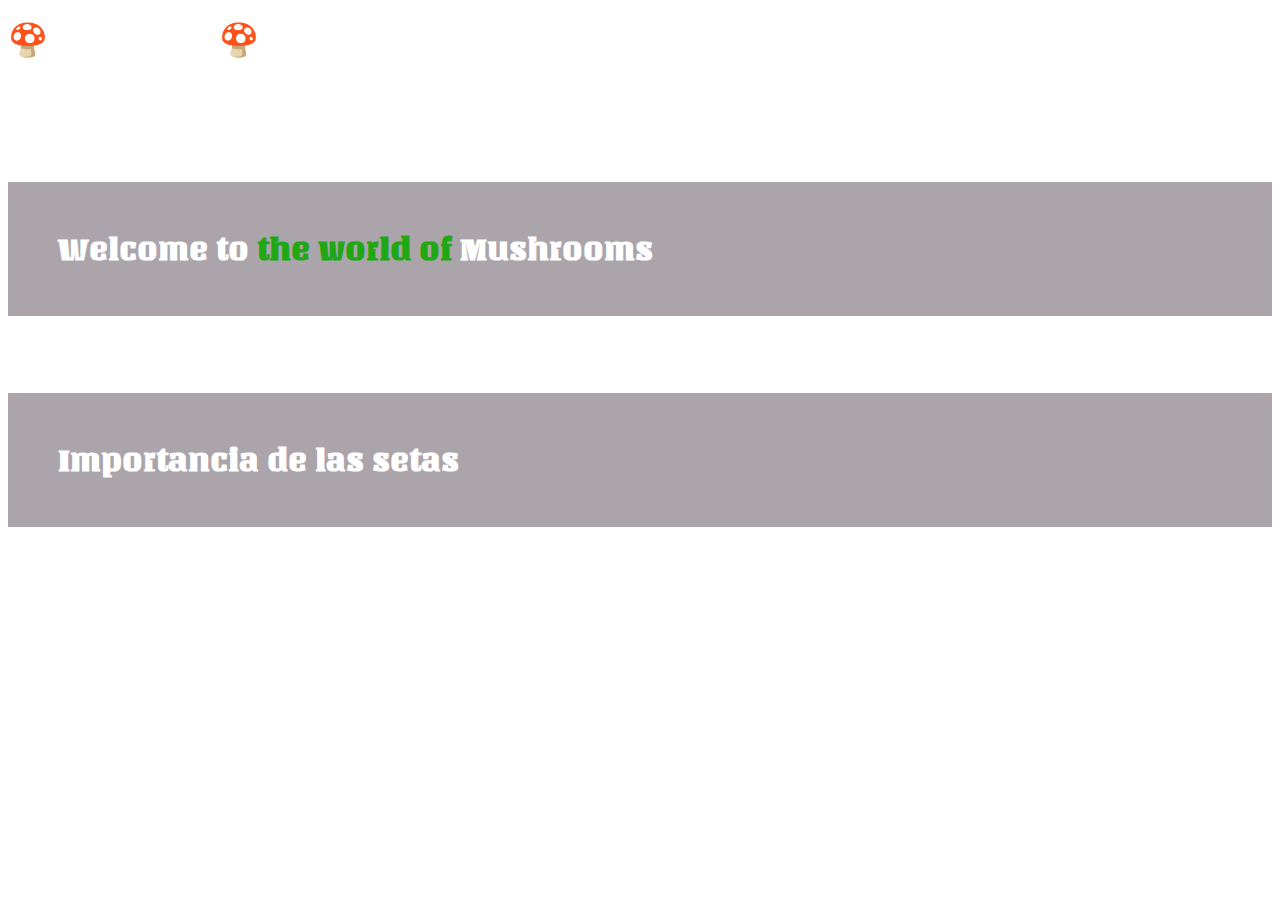
<file: ccs.example.html>
<!DOCTYPE html>
<html>
<head>
<title>*ANDREW'S MUSHROOM*</title>
<link href="https://fonts.googleapis.com/css?family=Unlock" rel="stylesheet"> 
<style>
body{
    background: url('http://img2.rtve.es/v/3806469?w=1600&preview=1479496107317.JPG');
    background-size: cover;
    font-family: 'Unlock', cursive;
    color: white;   
}

.content_headers{
    padding: 50px;
    border-width: 10px;
    border-color: black;
    background-color: rgba(88, 74, 87, 0.5);
}

a{
    color: white;
    text-decoration: none;
}

</style>
</head>
<body>
<div>
  <div>
    <h1>🍄Fungiticos🍄</h1>
  <div id="sidebar">
    <h2>Menu</h2>
    <div class="sidemenu">
      <ul>
        <li><a href="">Categories</a></li>
        <li><a href="">Mushroom Guide</a></li>
       
      </ul>
    </div>
    
  </div>
  <div id="content">
    <h1 class="content_headers">Welcome to <span style="color:rgb(32, 167, 20);">the world of</span> Mushrooms</h1>
    <blockquote>
      <p>Almost all of us are familiar with mushrooms and their miraculous, beneficial powers. Particularly those who have read or heard a lot of fairy-tales such as Alice in Wonderland, Three Bears, and a baby or even those who have played the Super Mario Brothers video game.</p>
    </blockquote>
    <h1 class="content_headers">Importancia de las setas</h1>
    <p>Aunque a menudo ignorados, los hongos cumplen un papel vital en nuestros ecosistemas. Además, la biodiversidad de estas especies es enorme, mucho mayor que la de las plantas vasculares. En el artículo se repasan algunas de las principales características de los hongos, que habría que tener en cuenta en cualquier estrategia de conservación.</p>
    <video>src=https://www.youtube.com/watch?v=b-nJ0ROGD14</video> 


</div>
</div>
</body>
</html>
</file>
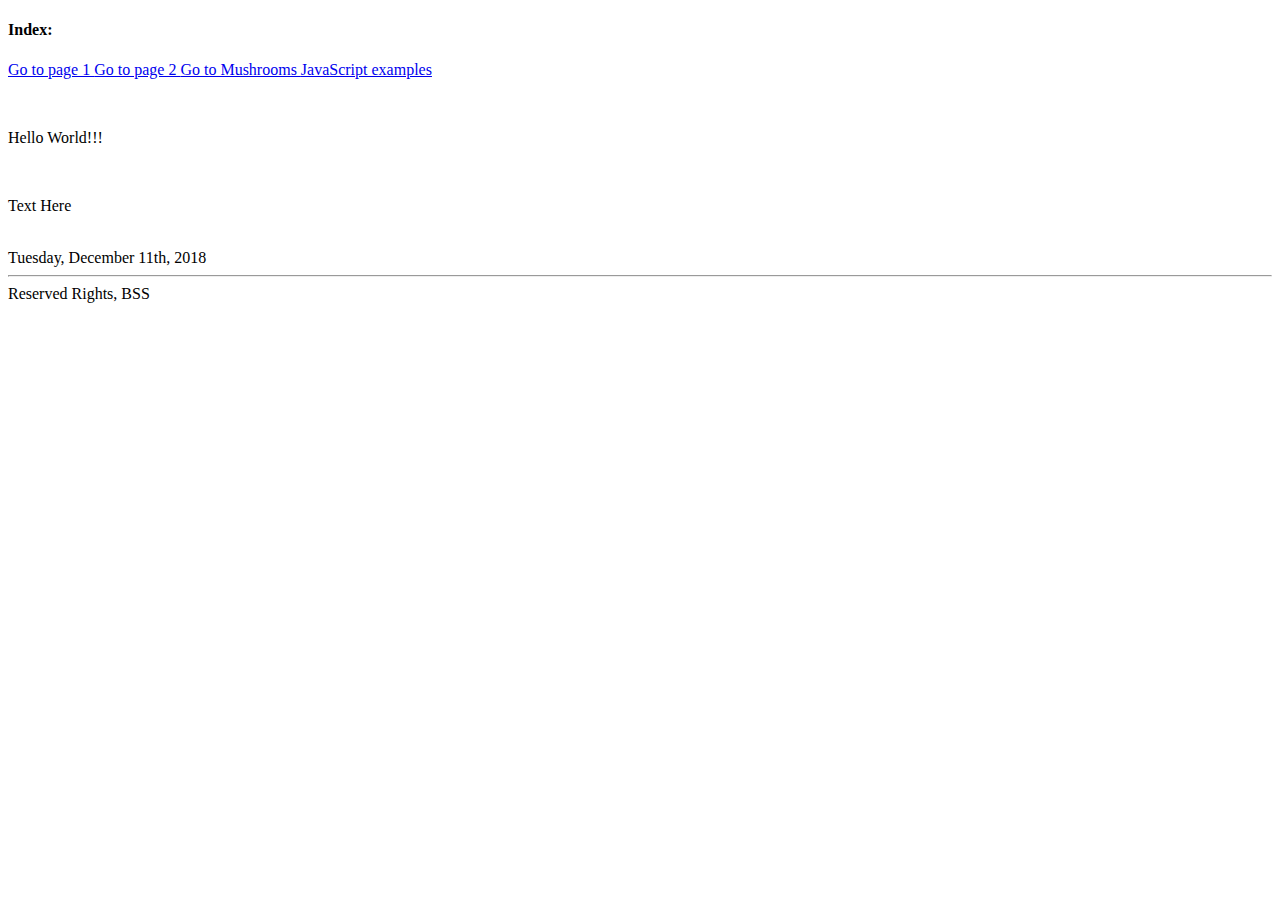
<file: indes_old.html>
<!DOCTYPE html>
<html>
    <head>
        <title>
           INDEX
        </title>
    </head>    
    <body>
    
        <h4>
            Index:
        </h4>

        <p>
            
                <a href="page1.html">Go to page 1 </a>

                <a href="page2.html">Go to page 2 </a>

                <a href="ccs.example.html">Go to Mushrooms </a>

                <a href="js-examples.html">JavaScript examples</a>

            </p>

        <br>
        <p>
            Hello World!!!
        </p>

        <br>

        <p>
            Text Here
        </p>

        <br>
        Tuesday, December 11th, 2018

        <hr>
        Reserved Rights, BSS
    </body>
</html>
</file>
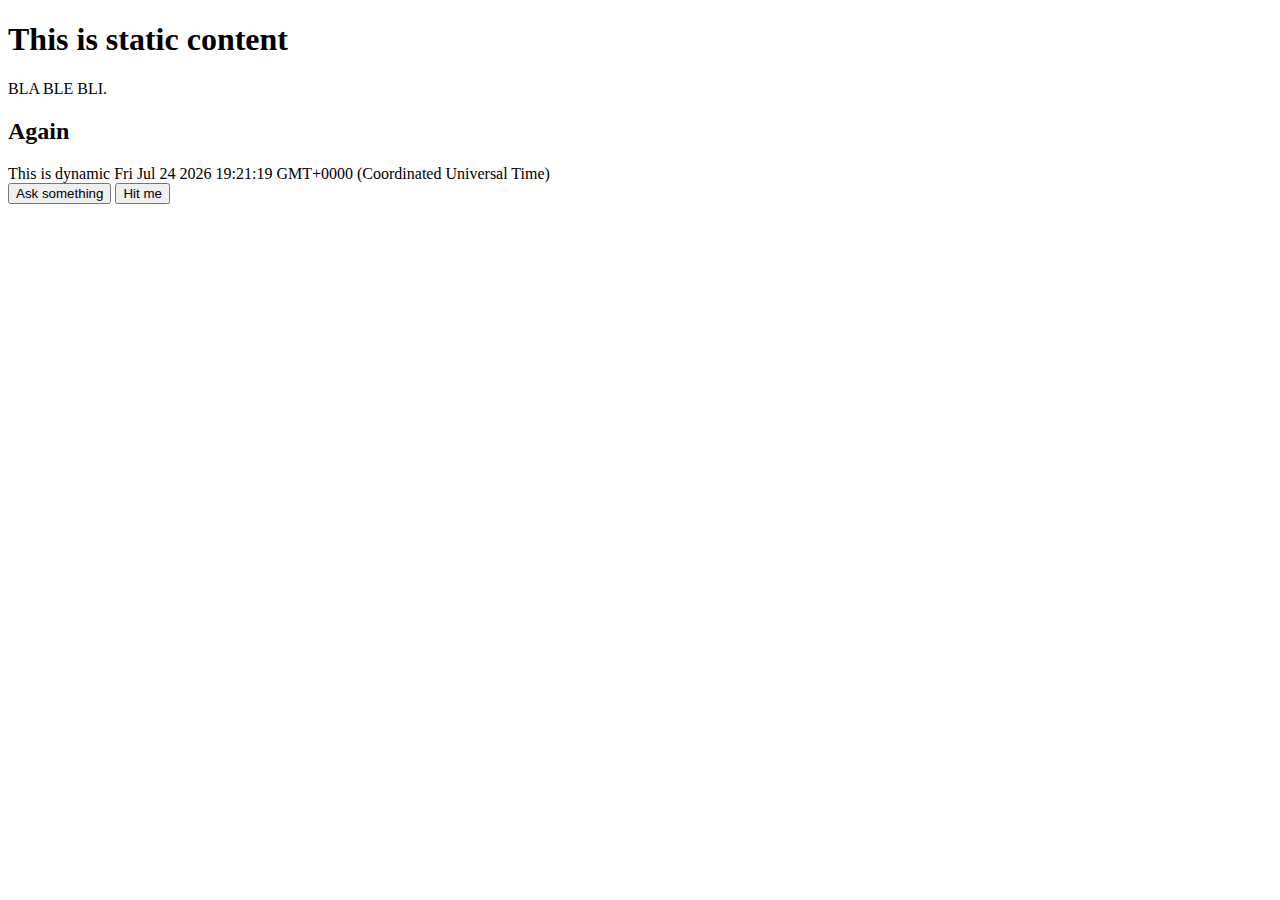
<file: js-examples.html>
<!DOCTYPE html>
<html>
<head>
    <meta charset="utf-8" />
    <meta http-equiv="X-UA-Compatible" content="IE=edge">
    <title>JavaScript sandbox</title>
    <meta name="viewport" content="width=device-width, initial-scale=1">
    <!--<script src="main.js"></script>-->
</head>
<body>
    <h1>This is static content</h1>
    <script type="text/JavaScript">

        // Say Hello
        alert("Hey there!") 

        document.write("BLA BLE BLI.<h2>Again</h2>");

        document.writeln("This is dynamic");

        document.writeln(new Date());
        
        // Console logs
        console.log('This is hidden');

        console.error('Error message');

        console.info('Just information');
        
        throw "This is unexpected";  

        function sayHello() {
            alert('You hit!');
        }  

        function askSomething(){
            var input = prompt('Say something');
        
            var text = document.createElement("h3");
            text.innerText = input;
            
            document.getElementById("dynamicSection").appendChild(text);    
        }
    </script> 

    <section>
        <button id="askbutton" >Ask something</button>
        <button id="hitbutton" onclick="sayHello" > 
                Hit me </button>
    </section>


</body>
</html>
</file>
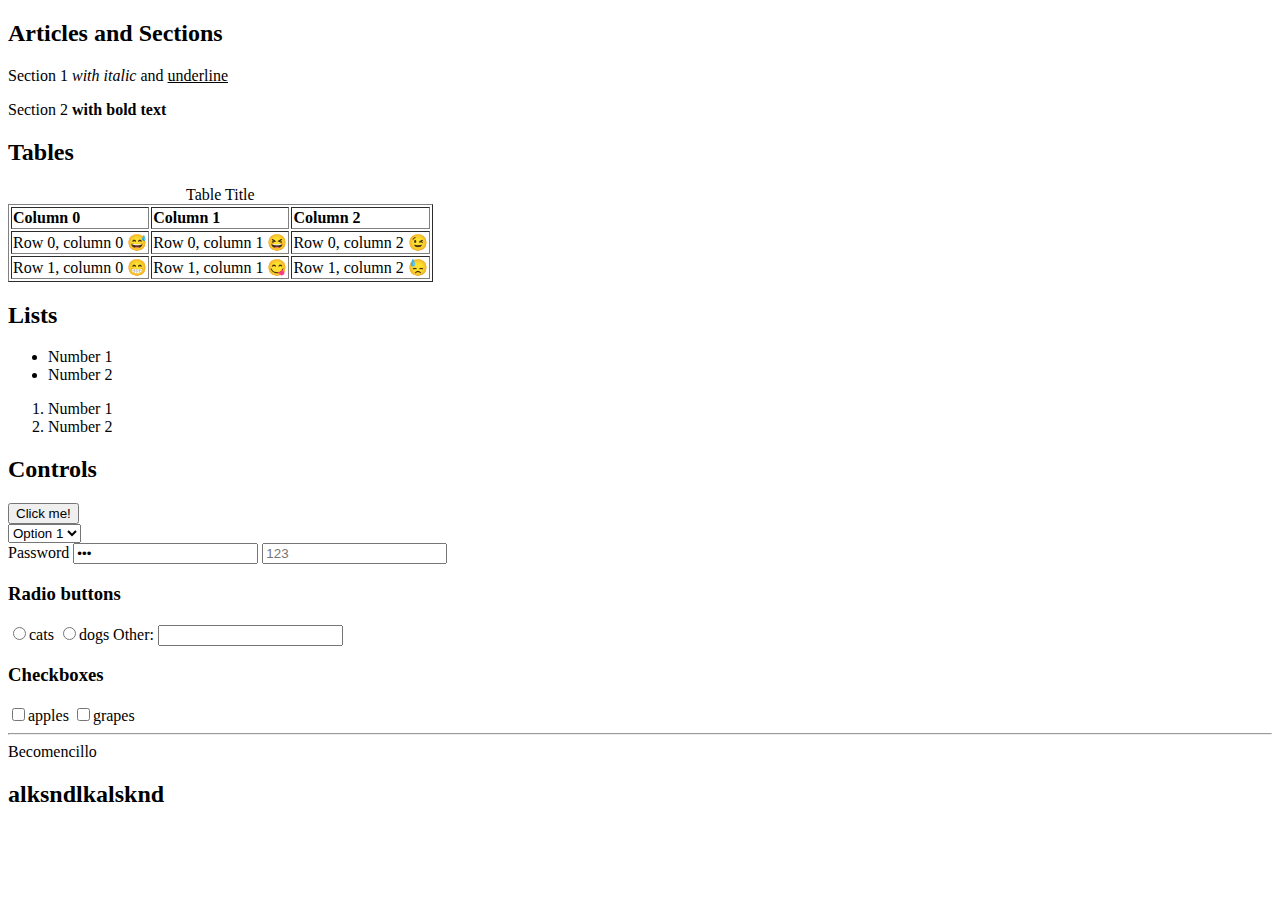
<file: page1.html>
<!DOCTYPE html>
<html>
<head>
    <title>HTML controls</title>
</head>
<body>
    <h2>Articles and Sections</h2>

    <artcle>
        <section>
            Section 1 <i>with italic</i> and <u>underline</u>
        </section>

        <section>
            <p>
                Section 2 <b> with bold text</b>
            </p>
        </section>
    </artcle>
    <h2>Tables</h2>
    <table border="1">
        <thead>
            <caption>Table Title</caption>
            <tr>
                <td>
                    <b>Column 0</b>
                </td>
                <td>
                    <b>Column 1</b>
                </td>
                <td>
                    <b>Column 2</b>
                </td>
            </tr>
        </thead>
        <tbody>
            <!-- This is the actual body of the table -->

            <!-- Row 0-->
            <tr>
                    <td>
            <div>
             Row 0, column 0   
             😅
            </div>
        </td>
            <td>Row 0, column 1 😆</td>
            <td>Row 0, column 2 😉</td>
            </tr>

            <!-- Row 1-->
            <tr>
                    <td>Row 1, column 0 😁</td>
                    <td>Row 1, column 1 😋</td>
                    <td>Row 1, column 2 😓</td>
            </tr>
        </tbody>
    </table>

    <!--List section-->

    <h2>Lists</h2>

    <!--Un-order list-->
    <ul>
        <li>Number 1</li>
        <li>Number 2</li>
    </ul>

    <!--Ordered list-->
    <ol>
        <li>Number 1</li>
        <li>Number 2</li>

    </ol>

    <h2>Controls</h2>
    
    <button value="button">Click me!</button>

    <br />
    <!--Drop Down-->
    <select>
        <option>Option 1</option>
        <option>Option 2</option>
    </select>

    <br />
    
    <label>Password</label>
    <input type="password" value="123" />

    <input type="number" placeholder="123" />

    <br />

    <h3>Radio buttons</h3>
    <input type="radio" name="animals" value="cat">cats</input>
    <input type="radio" name="animals" value="dogs">dogs</input>

    <label>Other:</label>
    <input type="text" />

    <br />

    <h3>
        Checkboxes
    </h3>
    <input type="checkbox">apples</input>
    <input type="checkbox">grapes</input>
</div>

    <footer>
        <hr />
        Becomencillo
    </footer>
    <h2>
       alksndlkalsknd 
    </h2>
</body>
</html>
</file>
